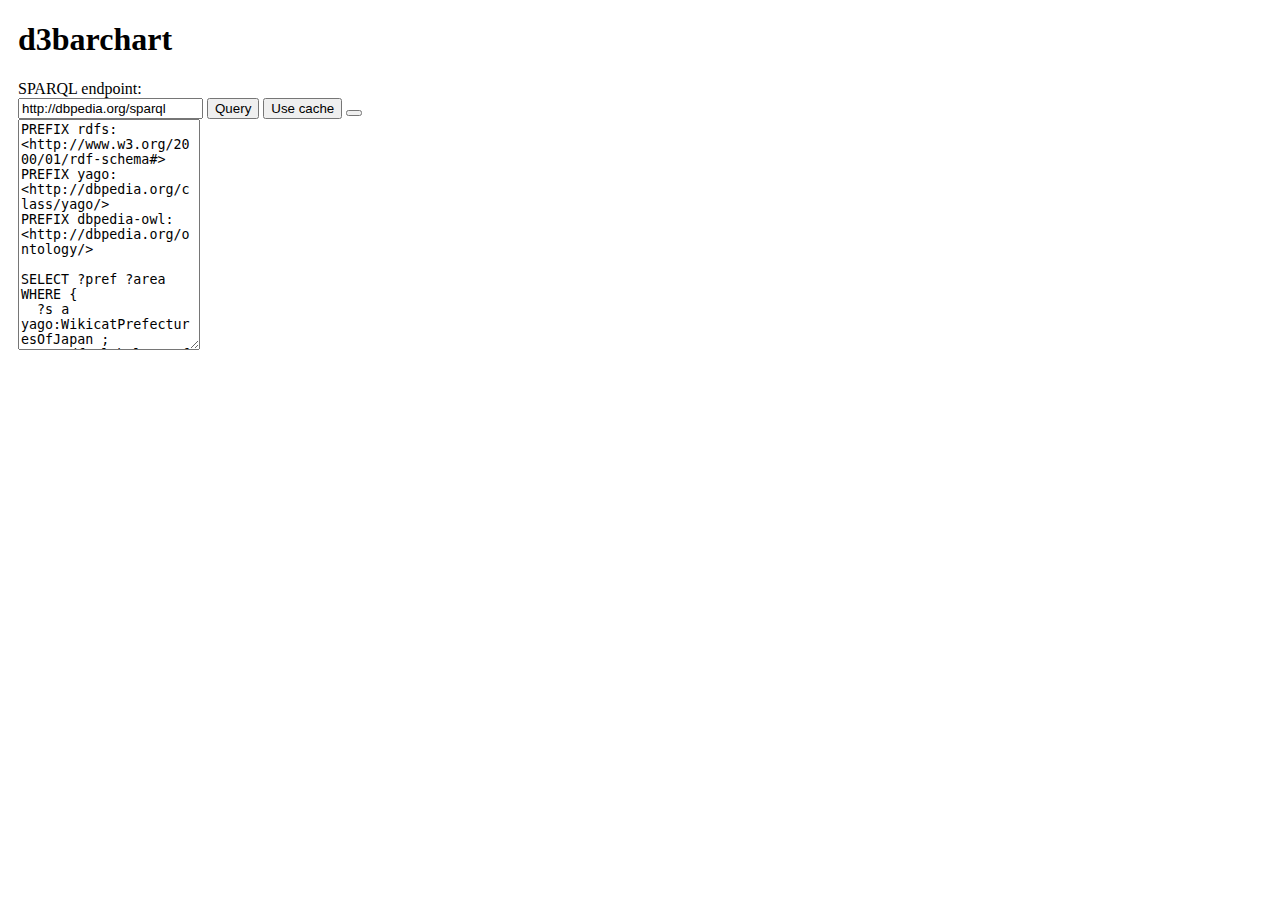
<file: indexD3.html>
<!DOCTYPE html>
<meta charset="utf-8">
<html>
  <head>
    <!--<link rel="stylesheet" type="text/css" href="lib/bootstrap/css/bootstrap.css"/>-->
    <script src="https://d3js.org/d3.v3.min.js"></script>
    <script src="d3sparql.js"></script>
       <script>
    function exec() {
      var endpoint = d3.select("#endpoint").property("value")
      var sparql = d3.select("#sparql").property("value")
      d3sparql.query(endpoint, sparql, render)
    }
    function render(json) {
      var config = {
        "label_x": "Prefecture",
        "label_y": "Area",
        "var_x": "pref",
        "var_y": "area",
        "width":  700,  // canvas width
        "height": 300,  // canvas height
        "margin":  80,  // canvas margin
        "selector": "#result"
      }
      d3sparql.barchart(json, config)
    }

    function exec_offline() {
      d3.json("cache/dbpedia/area-ja.json", render)
    }
    function toggle() {
      d3sparql.toggle()
    }
    </script>
    <style>
    .bar:hover {
      fill: brown;
    }
    </style>
  </head>
  <body>
    <div id="query" style="margin: 10px">
      <h1>d3barchart</h1>
      <form class="form-inline">
        <label>SPARQL endpoint:</label>
        <div class="input-append">
          <input id="endpoint" class="span5" value="http://dbpedia.org/sparql" type="text">
          <button class="btn" type="button" onclick="exec()">Query</button>
          <button class="btn" type="button" onclick="exec_offline()">Use cache</button>
          <button class="btn" type="button" onclick="toggle()"><i id="button" class="icon-chevron-up"></i></button>
        </div>
      </form>
      <textarea id="sparql" class="span9" rows=15>
PREFIX rdfs: <http://www.w3.org/2000/01/rdf-schema#>
PREFIX yago: <http://dbpedia.org/class/yago/>
PREFIX dbpedia-owl: <http://dbpedia.org/ontology/>

SELECT ?pref ?area
WHERE {
  ?s a yago:WikicatPrefecturesOfJapan ;
     rdfs:label ?pref ;
     dbpedia-owl:areaTotal ?area_total .
  FILTER (lang(?pref) = 'en')
  BIND ((?area_total / 1000 / 1000) AS ?area)
}
ORDER BY DESC(?area)
      </textarea>
    </div>
    <div id="result"></div>
  </body>
</html>
</file>
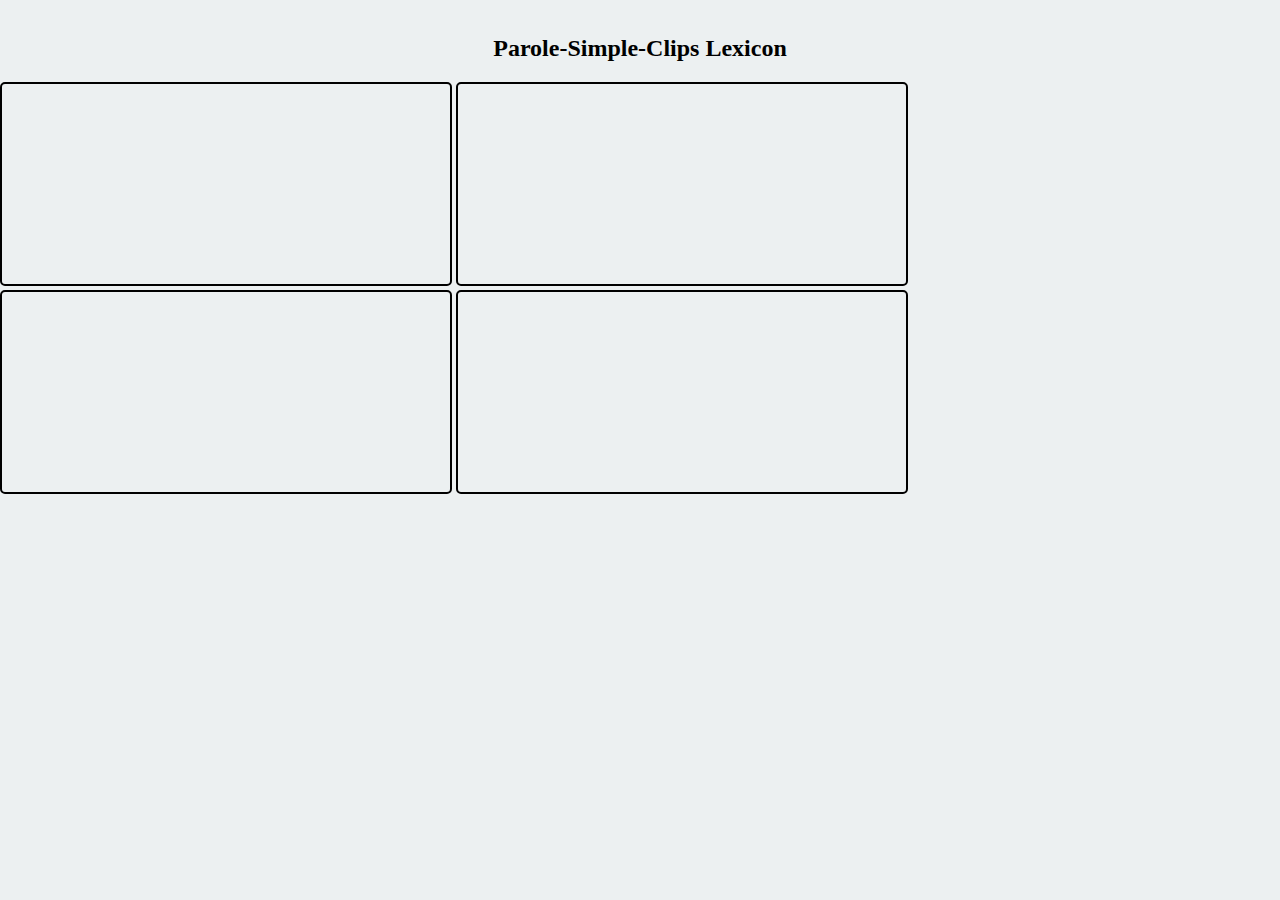
<file: statistics.html>
<!DOCTYPE html>
<html lang="en">
<head>
  <meta charset="utf-8">
  <title>Rabbis' Ontology endpoint</title>
  <link rel="stylesheet" type="text/css" href="yasqe/yasqe.min.css"/>
  <link rel="stylesheet" type="text/css" href="yasr/yasr.min.css"/>
  <link rel="stylesheet" type="text/css" href="css/psc.css">
  <link rel="stylesheet" href="https://cdnjs.cloudflare.com/ajax/libs/font-awesome/4.7.0/css/font-awesome.min.css">
  <script type="text/javascript" src="https://canvasjs.com/assets/script/canvasjs.min.js"></script>
  <script src="js/simpleStatistics.js"></script>
</head>

<body style="background-color:#ECF0F1" onload="chart();">



  <div style="padding-top:15px; padding-bottom:20px">
  <center><h2>Parole-Simple-Clips Lexicon</h2></center>


<div id="chartContainer1" style="width: 35%; height: 200px;display: inline-block;border: 2px solid;
  border-radius: 5px;"></div> 
<div id="chartContainer2" style="width: 35%; height: 200px;display: inline-block;border: 2px solid;
  border-radius: 5px;"></div><br/>
<div id="chartContainer3" style="width: 35%; height: 200px;display: inline-block;border: 2px solid;
  border-radius: 5px;"></div>
<div id="chartContainer4" style="width: 35%; height: 200px;display: inline-block;border: 2px solid;
  border-radius: 5px;"></div>

</body>
</file>
<file: css/psc.css>
.vertical-menu {
    width: 90%;
    /*    height: 350px;*/
    /*overflow-y: auto;*/
}

.vertical-menu a {
    background-color: #FFFFFF; /* Grey background color */
    color: black; /* Black text color */
    display: block; /* Make the links appear below each other */
    padding: 11px; /* Add some padding */
    text-decoration: none; /* Remove underline from links */
}

.vertical-menu .item:hover {
    background-color: #ccc; /* Dark grey background on mouse-over */
}

.vertical-menu .active {
    background-color: #4C759F; /* Add a green color to the "active/current" link */
    color: white;
}

.yasrStyle {
    width: 95%;
    height: 100%;
    margin:0 auto;
}

.queryTable {
    width: 95%;
    margin:0 auto;
}

.leftColumn {
    width:50%;
    vertical-align: top;
/*    text-align: left;
    padding-right:0px;*/
}

.rightColumn {
    width: 50%;
/*    text-align: left; */
}


body {
    margin:0;
    height: 100%;
    background-color: #EDEDED;
}

ul {
    list-style-type: none;
    margin: 0;
    padding: 0;
    overflow: hidden;
    background-color: #333;
    position: fixed;
    top: 0;
    width: 100%;
}

li {
    float: left;
}

li a {
    display: block;
    color: white;
    text-align: center;
    padding: 14px 16px;
    text-decoration: none;
}

li a:hover:not(.active) {
    background-color: #111;
}

.active {
    background-color: #4C759F;
}


/*iframe {
    min-height: 800px;
    max-height: 1000px;
}*/
iframe{
    display:block; 
    margin:0; 
    padding:0; 
    border:0;
}


.sidenav {
  height: 100%;
  width: 200px;
  position: fixed;
  z-index: 1;
  top: 0;
  left: 0;
  background-color: #111;
  overflow-x: hidden;
  padding-top: 20px;
}

.sidenav a {
  padding: 6px 6px 6px 32px;
  text-decoration: none;
  font-size: 25px;
  color: #818181;
  display: block;
}

.sidenav a:hover {
  color: #f1f1f1;
}

.main {
  margin-left: 200px; /* Same as the width of the sidenav */
}

@media screen and (max-height: 450px) {
  .sidenav {padding-top: 15px;}
  .sidenav a {font-size: 18px;}
}

.footer {
  position: fixed;
  left: 0;
  bottom: 0;
  width: 100%;
  background-color: red;
  color: white;
  text-align: center;
}
</file>
<file: yasqe/yasqe.min.css>
.yasqe{position:relative}.yasqe .CodeMirror{font-family:monospace;height:300px;color:#000}.yasqe .CodeMirror-lines{padding:4px 0}.yasqe .CodeMirror pre{padding:0 4px}.yasqe .CodeMirror-gutter-filler,.yasqe .CodeMirror-scrollbar-filler{background-color:#fff}.yasqe .CodeMirror-gutters{border-right:1px solid #ddd;background-color:#f7f7f7;white-space:nowrap}.yasqe .CodeMirror-linenumber{padding:0 3px 0 5px;min-width:20px;text-align:right;color:#999;white-space:nowrap}.yasqe .CodeMirror-guttermarker{color:#000}.yasqe .CodeMirror-guttermarker-subtle{color:#999}.yasqe .CodeMirror-cursor{border-left:1px solid #000;border-right:none;width:0}.yasqe .CodeMirror div.CodeMirror-secondarycursor{border-left:1px solid silver}.yasqe .cm-fat-cursor .CodeMirror-cursor{width:auto;border:0!important;background:#7e7}.yasqe .cm-fat-cursor div.CodeMirror-cursors{z-index:1}.yasqe .cm-animate-fat-cursor{width:auto;border:0;-webkit-animation:a 1.06s steps(1) infinite;animation:a 1.06s steps(1) infinite;background-color:#7e7}@-webkit-keyframes a{50%{background-color:transparent}}@keyframes a{50%{background-color:transparent}}.yasqe .cm-tab{display:inline-block;text-decoration:inherit}.yasqe .CodeMirror-rulers{position:absolute;left:0;right:0;top:-50px;bottom:-20px;overflow:hidden}.yasqe .CodeMirror-ruler{border-left:1px solid #ccc;top:0;bottom:0;position:absolute}.yasqe .cm-s-default .cm-header{color:blue}.yasqe .cm-s-default .cm-quote{color:#090}.yasqe .cm-negative{color:#d44}.yasqe .cm-positive{color:#292}.yasqe .cm-header,.yasqe .cm-strong{font-weight:700}.yasqe .cm-em{font-style:italic}.yasqe .cm-link{text-decoration:underline}.yasqe .cm-strikethrough{text-decoration:line-through}.yasqe .cm-s-default .cm-keyword{color:#708}.yasqe .cm-s-default .cm-atom{color:#219}.yasqe .cm-s-default .cm-number{color:#164}.yasqe .cm-s-default .cm-def{color:#00f}.yasqe .cm-s-default .cm-variable-2{color:#05a}.yasqe .cm-s-default .cm-variable-3{color:#085}.yasqe .cm-s-default .cm-comment{color:#a50}.yasqe .cm-s-default .cm-string{color:#a11}.yasqe .cm-s-default .cm-string-2{color:#f50}.yasqe .cm-s-default .cm-meta,.yasqe .cm-s-default .cm-qualifier{color:#555}.yasqe .cm-s-default .cm-builtin{color:#30a}.yasqe .cm-s-default .cm-bracket{color:#997}.yasqe .cm-s-default .cm-tag{color:#170}.yasqe .cm-s-default .cm-attribute{color:#00c}.yasqe .cm-s-default .cm-hr{color:#999}.yasqe .cm-s-default .cm-link{color:#00c}.yasqe .cm-invalidchar,.yasqe .cm-s-default .cm-error{color:red}.yasqe .CodeMirror-composing{border-bottom:2px solid}.yasqe div.CodeMirror span.CodeMirror-matchingbracket{color:#0f0}.yasqe div.CodeMirror span.CodeMirror-nonmatchingbracket{color:#f22}.yasqe .CodeMirror-matchingtag{background:rgba(255,150,0,.3)}.yasqe .CodeMirror-activeline-background{background:#e8f2ff}.yasqe .CodeMirror{position:relative;overflow:hidden;background:#fff}.yasqe .CodeMirror-scroll{overflow:scroll!important;margin-bottom:-30px;margin-right:-30px;padding-bottom:30px;height:100%;outline:none;position:relative}.yasqe .CodeMirror-sizer{position:relative;border-right:30px solid transparent}.yasqe .CodeMirror-gutter-filler,.yasqe .CodeMirror-hscrollbar,.yasqe .CodeMirror-scrollbar-filler,.yasqe .CodeMirror-vscrollbar{position:absolute;z-index:6;display:none}.yasqe .CodeMirror-vscrollbar{right:0;top:0;overflow-x:hidden;overflow-y:scroll}.yasqe .CodeMirror-hscrollbar{bottom:0;left:0;overflow-y:hidden;overflow-x:scroll}.yasqe .CodeMirror-scrollbar-filler{right:0;bottom:0}.yasqe .CodeMirror-gutter-filler{left:0;bottom:0}.yasqe .CodeMirror-gutters{position:absolute;left:0;top:0;min-height:100%;z-index:3}.yasqe .CodeMirror-gutter{white-space:normal;height:100%;display:inline-block;vertical-align:top;margin-bottom:-30px;*zoom:1;*display:inline}.yasqe .CodeMirror-gutter-wrapper{position:absolute;z-index:4;background:none!important;border:none!important}.yasqe .CodeMirror-gutter-background{position:absolute;top:0;bottom:0;z-index:4}.yasqe .CodeMirror-gutter-elt{position:absolute;cursor:default;z-index:4}.yasqe .CodeMirror-gutter-wrapper{-webkit-user-select:none;user-select:none}.yasqe .CodeMirror-lines{cursor:text;min-height:1px}.yasqe .CodeMirror pre{border-radius:0;border-width:0;background:transparent;font-family:inherit;font-size:inherit;margin:0;white-space:pre;word-wrap:normal;line-height:inherit;color:inherit;z-index:2;position:relative;overflow:visible;-webkit-tap-highlight-color:transparent;-webkit-font-variant-ligatures:none;font-variant-ligatures:none}.yasqe .CodeMirror-wrap pre{word-wrap:break-word;white-space:pre-wrap;word-break:normal}.yasqe .CodeMirror-linebackground{position:absolute;left:0;right:0;top:0;bottom:0;z-index:0}.yasqe .CodeMirror-linewidget{position:relative;z-index:2;overflow:auto}.yasqe .CodeMirror-code{outline:none}.yasqe .CodeMirror-gutter,.yasqe .CodeMirror-gutters,.yasqe .CodeMirror-linenumber,.yasqe .CodeMirror-scroll,.yasqe .CodeMirror-sizer{box-sizing:content-box}.yasqe .CodeMirror-measure{position:absolute;width:100%;height:0;overflow:hidden;visibility:hidden}.yasqe .CodeMirror-cursor{position:absolute;pointer-events:none}.yasqe .CodeMirror-measure pre{position:static}.yasqe div.CodeMirror-cursors{visibility:hidden;position:relative;z-index:3}.yasqe .CodeMirror-focused div.CodeMirror-cursors,.yasqe div.CodeMirror-dragcursors{visibility:visible}.yasqe .CodeMirror-selected{background:#d9d9d9}.yasqe .CodeMirror-focused .CodeMirror-selected{background:#d7d4f0}.yasqe .CodeMirror-crosshair{cursor:crosshair}.yasqe .CodeMirror-line::selection,.yasqe .CodeMirror-line>span::selection,.yasqe .CodeMirror-line>span>span::selection{background:#d7d4f0}.yasqe .CodeMirror-line::-moz-selection,.yasqe .CodeMirror-line>span::-moz-selection,.yasqe .CodeMirror-line>span>span::-moz-selection{background:#d7d4f0}.yasqe .cm-searching{background:#ffa;background:rgba(255,255,0,.4)}.yasqe .CodeMirror span{*vertical-align:text-bottom}.yasqe .cm-force-border{padding-right:.1px}@media print{.yasqe .CodeMirror div.CodeMirror-cursors{visibility:hidden}}.yasqe .cm-tab-wrap-hack:after{content:""}.yasqe span.CodeMirror-selectedtext{background:none}.yasqe .CodeMirror-fullscreen{position:fixed;top:0;left:0;right:0;bottom:0;height:auto;z-index:7}.yasqe .CodeMirror-foldmarker{color:blue;text-shadow:#b9f 1px 1px 2px,#b9f -1px -1px 2px,#b9f 1px -1px 2px,#b9f -1px 1px 2px;font-family:arial;line-height:.3;cursor:pointer}.yasqe .CodeMirror-foldgutter{width:.7em}.yasqe .CodeMirror-foldgutter-folded,.yasqe .CodeMirror-foldgutter-open{cursor:pointer}.yasqe .CodeMirror-foldgutter-open:after{content:"\25BE"}.yasqe .CodeMirror-foldgutter-folded:after{content:"\25B8"}@-webkit-keyframes b{to{-webkit-transform:rotate(1turn)}}.yasqe .yasqe_btn{color:#333;border:1px solid transparent;background-color:#fff;border-color:#ccc;border-width:1px;display:inline-block;text-align:center;vertical-align:middle;cursor:pointer;white-space:nowrap;padding:6px 12px;border-radius:4px;-webkit-user-select:none;user-select:none;-webkit-appearance:button;overflow:visible;box-sizing:border-box}.yasqe .yasqe_btn.btn_icon{padding:4px 8px}.yasqe .yasqe_btn.disabled,.yasqe .yasqe_btn[disabled]{cursor:default;opacity:.5;filter:alpha(opacity=50);box-shadow:none}.yasqe .yasqe_btn:hover{outline:0;background-color:#ebebeb;border-color:#adadad}.yasqe .yasqe_btn.selected,.yasqe .yasqe_btn:focus{color:#fff;outline:0;background-color:#337ab7;border-color:#337ab7}.yasqe .yasqe_btn.btn_icon:focus{color:#333;border:1px solid transparent;background-color:#fff;border-color:#ccc}.yasqe .yasqe_btn.yasqe_btn-sm{padding:1px 5px;font-size:12px;line-height:1.5;border-radius:3px}.yasqe .yasqe_buttons{position:absolute;top:5px;right:5px;z-index:5}.yasqe .yasqe_buttons .yasqe_share{cursor:pointer;height:20px;width:20px;margin-top:3px}.yasqe .yasqe_buttons div{vertical-align:top;margin-left:5px}.yasqe .yasqe_buttons div.yasqe_sharePopup{position:absolute;padding:4px;margin-left:0;background-color:#fff;border:1px solid #e3e3e3;border-radius:4px;box-shadow:inset 0 1px 1px rgba(0,0,0,.05);width:600px;height:auto;display:-webkit-box;display:flex}.yasqe .yasqe_buttons div.yasqe_sharePopup .inputWrapper{-webkit-box-flex:100;flex-grow:100}.yasqe .yasqe_buttons div.yasqe_sharePopup input{float:left;width:100%;border:0;-ms-box-sizing:border-box;-khtml-box-sizing:border-box;box-sizing:border-box}.yasqe .yasqe_buttons div.yasqe_sharePopup button{float:right;margin-left:5px}.yasqe .yasqe_buttons div.yasqe_sharePopup textarea{width:100%}.yasqe .yasqe_buttons .yasqe_queryButton{display:inline-block;cursor:pointer;width:40px;height:40px;margin-left:10px}.yasqe .yasqe_buttons .yasqe_queryButton div{margin-left:0}.yasqe .yasqe_buttons .yasqe_queryButton .svgImg{display:block;height:inherit}.yasqe .yasqe_buttons .yasqe_queryButton .loader{width:36px;height:36px;border-radius:50%;box-sizing:border-box;border:4px solid rgba(0,0,0,.2);border-top-color:#000;-webkit-animation:b 1s infinite linear;animation:b 1s infinite linear}.yasqe .fullscreenToggleBtns{display:inline-block;margin-top:3px}.yasqe .fullscreenToggleBtns div{cursor:pointer;width:20px;height:20px}.yasqe .fullscreenToggleBtns .yasqe_smallscreenBtn{display:none}.yasqe .CodeMirror{line-height:1.5em;border:1px solid #d1d1d1}.yasqe pre{font-size:13px}.yasqe span.cm-error{border-bottom:2px dotted red}.yasqe .gutterErrorBar{width:4px}.yasqe .CodeMirror-fullscreen .fullscreenToggleBtns .yasqe_smallscreenBtn{display:inline-block}.yasqe .CodeMirror-fullscreen .fullscreenToggleBtns .yasqe_fullscreenBtn{display:none}.yasqe .CodeMirror-foldmarker{color:#6e2500;text-shadow:#ff935e 1px 1px 2px,#ff935e -1px -1px 2px,#ff935e 1px -1px 2px,#ff935e -1px 1px 2px;font-size:19px}.yasqe .matchingVar{background-color:#dbdeed;border-radius:6px;transition:background .5s linear}.yasqe .backdrop{background-color:#000;opacity:.5;position:absolute;top:0;left:0;right:0;bottom:0;z-index:5;display:none}.yasqe .svgImg{display:inline-block}.yasqe .CodeMirror-fullscreen{z-index:9}.yasqe span.shortlinkErr{font-size:small;color:red;font-weight:700;float:left}.yasqe .completionNotification{color:#999;background-color:#f7f7f7;position:absolute;padding:0 5px;right:0;bottom:0;font-size:90%}.yasqe .parseErrorIcon{width:15px;height:15px}.yasqe .yasqe_tooltip{display:inline;background:#333;background:rgba(0,0,0,.8);border-radius:5px;bottom:26px;color:#fff;left:20%;padding:5px 15px;position:absolute;width:220px;white-space:-moz-pre-wrap!important;white-space:-pre-wrap;white-space:-o-pre-wrap;white-space:pre-wrap;white-space:normal}.yasqe .notificationLoader{width:18px;height:18px;vertical-align:middle}.CodeMirror-hints{position:absolute;z-index:8;overflow:hidden;list-style:none;margin:0;padding:2px;box-shadow:2px 3px 5px rgba(0,0,0,.2);border-radius:3px;border:1px solid silver;background:#fff;font-size:90%;font-family:monospace;max-height:20em;overflow-y:auto}.CodeMirror-hint{margin:0;padding:0 4px;border-radius:2px;white-space:pre;color:#000;cursor:pointer}li.CodeMirror-hint-active{background:#08f;color:#fff}.CodeMirror-hint{max-width:30em}
</file>
<file: yasr/yasr.min.css>
.yasr .CodeMirror-gutter,.yasr .CodeMirror-gutters,.yasr .CodeMirror-linenumber,.yasr .CodeMirror-scroll,.yasr .CodeMirror-sizer,.yasr table.dataTable,.yasr table.dataTable td,.yasr table.dataTable th{box-sizing:content-box}.yasr .pvtGrandTotal,.yasr .pvtTotal,.yasr table.dataTable tfoot th,.yasr table.dataTable thead th{font-weight:700}.yasr .CodeMirror-gutters,.yasr .CodeMirror-linenumber,.yasr table.dataTable tbody td.dt-body-nowrap,.yasr table.dataTable tbody th.dt-body-nowrap,.yasr table.dataTable td.dt-nowrap,.yasr table.dataTable tfoot td.dt-head-nowrap,.yasr table.dataTable tfoot th.dt-head-nowrap,.yasr table.dataTable th.dt-nowrap,.yasr table.dataTable thead td.dt-head-nowrap,.yasr table.dataTable thead th.dt-head-nowrap,.yasr table.dataTable.nowrap td,.yasr table.dataTable.nowrap th{white-space:nowrap}.yasr .cm-em,.yasr .pvtFilteredAttribute{font-style:italic}.yasr table.dataTable{width:100%;margin:0 auto;clear:both;border-collapse:separate;border-spacing:0}.yasr table.dataTable thead td,.yasr table.dataTable thead th{padding:10px 18px;border-bottom:1px solid #111}.yasr table.dataTable thead td:active,.yasr table.dataTable thead th:active{outline:0}.yasr table.dataTable tfoot td,.yasr table.dataTable tfoot th{padding:10px 18px 6px;border-top:1px solid #111}.yasr table.dataTable thead .sorting,.yasr table.dataTable thead .sorting_asc,.yasr table.dataTable thead .sorting_asc_disabled,.yasr table.dataTable thead .sorting_desc,.yasr table.dataTable thead .sorting_desc_disabled{cursor:pointer;background-repeat:no-repeat;background-position:center right}.yasr table.dataTable tbody tr{background-color:#fff}.yasr table.dataTable tbody tr.selected{background-color:#b0bed9}.yasr table.dataTable tbody td,.yasr table.dataTable tbody th{padding:8px 10px}.yasr table.dataTable.display tbody td,.yasr table.dataTable.display tbody th,.yasr table.dataTable.row-border tbody td,.yasr table.dataTable.row-border tbody th{border-top:1px solid #ddd}.yasr table.dataTable.display tbody tr:first-child td,.yasr table.dataTable.display tbody tr:first-child th,.yasr table.dataTable.row-border tbody tr:first-child td,.yasr table.dataTable.row-border tbody tr:first-child th{border-top:none}.yasr table.dataTable.cell-border tbody td,.yasr table.dataTable.cell-border tbody th{border-top:1px solid #ddd;border-right:1px solid #ddd}.yasr table.dataTable.cell-border tbody tr td:first-child,.yasr table.dataTable.cell-border tbody tr th:first-child{border-left:1px solid #ddd}.yasr table.dataTable.cell-border tbody tr:first-child td,.yasr table.dataTable.cell-border tbody tr:first-child th{border-top:none}.yasr table.dataTable.display tbody tr.odd,.yasr table.dataTable.stripe tbody tr.odd{background-color:#f9f9f9}.yasr table.dataTable.display tbody tr.odd.selected,.yasr table.dataTable.stripe tbody tr.odd.selected{background-color:#abb9d3}.yasr table.dataTable.display tbody tr:hover,.yasr table.dataTable.hover tbody tr:hover{background-color:#f5f5f5}.yasr table.dataTable.display tbody tr:hover.selected,.yasr table.dataTable.hover tbody tr:hover.selected{background-color:#a9b7d1}.yasr table.dataTable.display tbody tr>.sorting_1,.yasr table.dataTable.display tbody tr>.sorting_2,.yasr table.dataTable.display tbody tr>.sorting_3,.yasr table.dataTable.order-column tbody tr>.sorting_1,.yasr table.dataTable.order-column tbody tr>.sorting_2,.yasr table.dataTable.order-column tbody tr>.sorting_3{background-color:#f9f9f9}.yasr table.dataTable.display tbody tr.selected>.sorting_1,.yasr table.dataTable.display tbody tr.selected>.sorting_2,.yasr table.dataTable.display tbody tr.selected>.sorting_3,.yasr table.dataTable.order-column tbody tr.selected>.sorting_1,.yasr table.dataTable.order-column tbody tr.selected>.sorting_2,.yasr table.dataTable.order-column tbody tr.selected>.sorting_3{background-color:#acbad4}.yasr table.dataTable.display tbody tr.odd>.sorting_1,.yasr table.dataTable.order-column.stripe tbody tr.odd>.sorting_1{background-color:#f1f1f1}.yasr table.dataTable.display tbody tr.odd>.sorting_2,.yasr table.dataTable.order-column.stripe tbody tr.odd>.sorting_2{background-color:#f3f3f3}.yasr table.dataTable.display tbody tr.odd>.sorting_3,.yasr table.dataTable.order-column.stripe tbody tr.odd>.sorting_3{background-color:#f5f5f5}.yasr table.dataTable.display tbody tr.odd.selected>.sorting_1,.yasr table.dataTable.order-column.stripe tbody tr.odd.selected>.sorting_1{background-color:#a6b3cd}.yasr table.dataTable.display tbody tr.odd.selected>.sorting_2,.yasr table.dataTable.order-column.stripe tbody tr.odd.selected>.sorting_2{background-color:#a7b5ce}.yasr table.dataTable.display tbody tr.odd.selected>.sorting_3,.yasr table.dataTable.order-column.stripe tbody tr.odd.selected>.sorting_3{background-color:#a9b6d0}.yasr table.dataTable.display tbody tr.even>.sorting_1,.yasr table.dataTable.order-column.stripe tbody tr.even>.sorting_1{background-color:#f9f9f9}.yasr table.dataTable.display tbody tr.even>.sorting_2,.yasr table.dataTable.order-column.stripe tbody tr.even>.sorting_2{background-color:#fbfbfb}.yasr table.dataTable.display tbody tr.even>.sorting_3,.yasr table.dataTable.order-column.stripe tbody tr.even>.sorting_3{background-color:#fdfdfd}.yasr table.dataTable.display tbody tr.even.selected>.sorting_1,.yasr table.dataTable.order-column.stripe tbody tr.even.selected>.sorting_1{background-color:#acbad4}.yasr table.dataTable.display tbody tr.even.selected>.sorting_2,.yasr table.dataTable.order-column.stripe tbody tr.even.selected>.sorting_2{background-color:#adbbd6}.yasr table.dataTable.display tbody tr.even.selected>.sorting_3,.yasr table.dataTable.order-column.stripe tbody tr.even.selected>.sorting_3{background-color:#afbdd8}.yasr table.dataTable.display tbody tr:hover>.sorting_1,.yasr table.dataTable.order-column.hover tbody tr:hover>.sorting_1{background-color:#eaeaea}.yasr table.dataTable.display tbody tr:hover>.sorting_2,.yasr table.dataTable.order-column.hover tbody tr:hover>.sorting_2{background-color:#ebebeb}.yasr table.dataTable.display tbody tr:hover>.sorting_3,.yasr table.dataTable.order-column.hover tbody tr:hover>.sorting_3{background-color:#eee}.yasr table.dataTable.display tbody tr:hover.selected>.sorting_1,.yasr table.dataTable.order-column.hover tbody tr:hover.selected>.sorting_1{background-color:#a1aec7}.yasr table.dataTable.display tbody tr:hover.selected>.sorting_2,.yasr table.dataTable.order-column.hover tbody tr:hover.selected>.sorting_2{background-color:#a2afc8}.yasr table.dataTable.display tbody tr:hover.selected>.sorting_3,.yasr table.dataTable.order-column.hover tbody tr:hover.selected>.sorting_3{background-color:#a4b2cb}.yasr table.dataTable.no-footer{border-bottom:1px solid #111}.yasr table.dataTable.compact thead td,.yasr table.dataTable.compact thead th{padding:4px 17px 4px 4px}.yasr table.dataTable.compact tbody td,.yasr table.dataTable.compact tbody th,.yasr table.dataTable.compact tfoot td,.yasr table.dataTable.compact tfoot th{padding:4px}.yasr table.dataTable td.dt-left,.yasr table.dataTable th.dt-left{text-align:left}.yasr table.dataTable td.dataTables_empty,.yasr table.dataTable td.dt-center,.yasr table.dataTable th.dt-center{text-align:center}.yasr table.dataTable td.dt-right,.yasr table.dataTable th.dt-right{text-align:right}.yasr table.dataTable td.dt-justify,.yasr table.dataTable th.dt-justify{text-align:justify}.yasr table.dataTable tfoot td.dt-head-left,.yasr table.dataTable tfoot th.dt-head-left,.yasr table.dataTable thead td.dt-head-left,.yasr table.dataTable thead th.dt-head-left{text-align:left}.yasr table.dataTable tfoot td.dt-head-center,.yasr table.dataTable tfoot th.dt-head-center,.yasr table.dataTable thead td.dt-head-center,.yasr table.dataTable thead th.dt-head-center{text-align:center}.yasr table.dataTable tfoot td.dt-head-right,.yasr table.dataTable tfoot th.dt-head-right,.yasr table.dataTable thead td.dt-head-right,.yasr table.dataTable thead th.dt-head-right{text-align:right}.yasr table.dataTable tfoot td.dt-head-justify,.yasr table.dataTable tfoot th.dt-head-justify,.yasr table.dataTable thead td.dt-head-justify,.yasr table.dataTable thead th.dt-head-justify{text-align:justify}.yasr table.dataTable tbody td.dt-body-left,.yasr table.dataTable tbody th.dt-body-left{text-align:left}.yasr table.dataTable tbody td.dt-body-center,.yasr table.dataTable tbody th.dt-body-center{text-align:center}.yasr table.dataTable tbody td.dt-body-right,.yasr table.dataTable tbody th.dt-body-right{text-align:right}.yasr table.dataTable tbody td.dt-body-justify,.yasr table.dataTable tbody th.dt-body-justify{text-align:justify}.yasr .dataTables_wrapper{position:relative;clear:both;zoom:1}.yasr .dataTables_wrapper .dataTables_filter{float:right;text-align:right}.yasr .dataTables_wrapper .dataTables_filter input{margin-left:.5em}.yasr .dataTables_wrapper .dataTables_info{clear:both;float:left;padding-top:.755em}.yasr .dataTables_wrapper .dataTables_paginate{float:right;text-align:right;padding-top:.25em}.yasr .dataTables_wrapper .dataTables_paginate .paginate_button{box-sizing:border-box;display:inline-block;min-width:1.5em;padding:.5em 1em;margin-left:2px;text-align:center;text-decoration:none!important;cursor:pointer;color:#333!important;border:1px solid transparent;border-radius:2px}.yasr .dataTables_wrapper .dataTables_paginate .paginate_button.current,.yasr .dataTables_wrapper .dataTables_paginate .paginate_button.current:hover{color:#333!important;border:1px solid #979797;background-color:#fff;background:-webkit-gradient(linear,left top,left bottom,color-stop(0,#fff),color-stop(100%,#dcdcdc));background:-webkit-linear-gradient(top,#fff 0,#dcdcdc 100%);background:linear-gradient(to bottom,#fff 0,#dcdcdc 100%)}.yasr .dataTables_wrapper .dataTables_paginate .paginate_button.disabled,.yasr .dataTables_wrapper .dataTables_paginate .paginate_button.disabled:active,.yasr .dataTables_wrapper .dataTables_paginate .paginate_button.disabled:hover{cursor:default;color:#666!important;border:1px solid transparent;background:0 0;box-shadow:none}.yasr .dataTables_wrapper .dataTables_paginate .paginate_button:hover{color:#fff!important;border:1px solid #111;background-color:#585858;background:-webkit-gradient(linear,left top,left bottom,color-stop(0,#585858),color-stop(100%,#111));background:-webkit-linear-gradient(top,#585858 0,#111 100%);background:linear-gradient(to bottom,#585858 0,#111 100%)}.yasr .dataTables_wrapper .dataTables_filter,.yasr .dataTables_wrapper .dataTables_info,.yasr .dataTables_wrapper .dataTables_length,.yasr .dataTables_wrapper .dataTables_paginate,.yasr .dataTables_wrapper .dataTables_processing,.yasr .pvtUi{color:#333}.yasr .dataTables_wrapper .dataTables_paginate .paginate_button:active{outline:0;background-color:#2b2b2b;background:-webkit-gradient(linear,left top,left bottom,color-stop(0,#2b2b2b),color-stop(100%,#0c0c0c));background:-webkit-linear-gradient(top,#2b2b2b 0,#0c0c0c 100%);background:linear-gradient(to bottom,#2b2b2b 0,#0c0c0c 100%);box-shadow:inset 0 0 3px #111}.yasr .dataTables_wrapper .dataTables_paginate .ellipsis{padding:0 1em}.yasr .dataTables_wrapper .dataTables_processing{position:absolute;top:50%;left:50%;width:100%;height:40px;margin-left:-50%;margin-top:-25px;padding-top:20px;text-align:center;font-size:1.2em;background-color:#fff;background:-webkit-gradient(linear,left top,right top,color-stop(0,rgba(255,255,255,0)),color-stop(25%,rgba(255,255,255,.9)),color-stop(75%,rgba(255,255,255,.9)),color-stop(100%,rgba(255,255,255,0)));background:-webkit-linear-gradient(left,rgba(255,255,255,0) 0,rgba(255,255,255,.9) 25%,rgba(255,255,255,.9) 75%,rgba(255,255,255,0) 100%);background:linear-gradient(to right,rgba(255,255,255,0) 0,rgba(255,255,255,.9) 25%,rgba(255,255,255,.9) 75%,rgba(255,255,255,0) 100%)}.yasr .dataTables_wrapper .dataTables_scroll{clear:both}.yasr .dataTables_wrapper .dataTables_scroll div.dataTables_scrollBody{-webkit-overflow-scrolling:touch}.yasr .dataTables_wrapper .dataTables_scroll div.dataTables_scrollBody>table>tbody>tr>td,.yasr .dataTables_wrapper .dataTables_scroll div.dataTables_scrollBody>table>tbody>tr>th,.yasr .dataTables_wrapper .dataTables_scroll div.dataTables_scrollBody>table>thead>tr>td,.yasr .dataTables_wrapper .dataTables_scroll div.dataTables_scrollBody>table>thead>tr>th{vertical-align:middle}.yasr .dataTables_wrapper .dataTables_scroll div.dataTables_scrollBody>table>tbody>tr>td>div.dataTables_sizing,.yasr .dataTables_wrapper .dataTables_scroll div.dataTables_scrollBody>table>tbody>tr>th>div.dataTables_sizing,.yasr .dataTables_wrapper .dataTables_scroll div.dataTables_scrollBody>table>thead>tr>td>div.dataTables_sizing,.yasr .dataTables_wrapper .dataTables_scroll div.dataTables_scrollBody>table>thead>tr>th>div.dataTables_sizing{height:0;overflow:hidden;margin:0!important;padding:0!important}.yasr .dataTables_wrapper.no-footer .dataTables_scrollBody{border-bottom:1px solid #111}.yasr .dataTables_wrapper.no-footer div.dataTables_scrollBody>table,.yasr .dataTables_wrapper.no-footer div.dataTables_scrollHead>table{border-bottom:none}.yasr .dataTables_wrapper:after{visibility:hidden;display:block;content:"";clear:both;height:0}@media screen and (max-width:767px){.yasr .dataTables_wrapper .dataTables_info,.yasr .dataTables_wrapper .dataTables_paginate{float:none;text-align:center}.yasr .dataTables_wrapper .dataTables_paginate{margin-top:.5em}}@media screen and (max-width:640px){.yasr .dataTables_wrapper .dataTables_filter,.yasr .dataTables_wrapper .dataTables_length{float:none;text-align:center}.yasr .dataTables_wrapper .dataTables_filter{margin-top:.5em}}.yasr table.pvtTable{font-size:8pt;text-align:left;border-collapse:collapse}.yasr table.pvtTable tbody tr th,.yasr table.pvtTable thead tr th{background-color:#e6EEEE;border:1px solid #CDCDCD;font-size:8pt;padding:5px}.yasr table.pvtTable .pvtColLabel{text-align:center}.yasr table.pvtTable .pvtTotalLabel{text-align:right}.yasr table.pvtTable tbody tr td{color:#3D3D3D;padding:5px;background-color:#FFF;border:1px solid #CDCDCD;vertical-align:top;text-align:right}.yasr .pvtVals{text-align:center}.yasr .pvtAggregator{margin-bottom:5px}.yasr .pvtAxisContainer,.yasr .pvtVals{border:1px solid gray;background:#EEE;padding:5px;min-width:20px;min-height:20px}.yasr .pvtAxisContainer li{padding:8px 6px;list-style-type:none;cursor:move}.yasr .pvtAxisContainer li.pvtPlaceholder{-webkit-border-radius:5px;padding:3px 15px;border-radius:5px;border:1px dashed #aaa}.yasr .pvtAxisContainer li span.pvtAttr{-webkit-text-size-adjust:100%;background:#F3F3F3;border:1px solid #DEDEDE;padding:2px 5px;white-space:nowrap;border-radius:5px}.yasr .CodeMirror-gutter-filler,.yasr .CodeMirror-scrollbar-filler,.yasr .pvtFilterBox{background-color:#fff}.yasr .pvtTriangle{cursor:pointer;color:grey}.yasr .pvtHorizList li{display:inline}.yasr .pvtVertList{vertical-align:top}.yasr .pvtFilterBox{z-index:100;width:280px;border:1px solid gray;position:absolute;padding:20px;text-align:center}.yasr .pvtFilterBox h4{margin:0}.yasr .pvtFilterBox p{margin:1em auto}.yasr .pvtFilterBox label{font-weight:400}.yasr .pvtFilterBox input[type=checkbox]{margin-right:5px}.yasr .pvtCheckContainer{text-align:left;overflow:scroll;width:100%;max-height:200px}.yasr .pvtCheckContainer p{margin:5px}.yasr .pvtRendererArea{padding:5px}.yasr .CodeMirror{font-family:monospace;height:300px;color:#000}.yasr .CodeMirror-lines{padding:4px 0}.yasr .CodeMirror pre{padding:0 4px}.yasr .CodeMirror-gutters{border-right:1px solid #ddd;background-color:#f7f7f7}.yasr .CodeMirror-linenumber{padding:0 3px 0 5px;min-width:20px;text-align:right;color:#999}.yasr .CodeMirror-guttermarker{color:#000}.yasr .CodeMirror-guttermarker-subtle{color:#999}.yasr .CodeMirror-cursor{border-left:1px solid #000;border-right:none;width:0}.yasr .CodeMirror div.CodeMirror-secondarycursor{border-left:1px solid silver}.yasr .cm-fat-cursor .CodeMirror-cursor{width:auto;border:0!important;background:#7e7}.yasr .cm-fat-cursor div.CodeMirror-cursors{z-index:1}.yasr .cm-animate-fat-cursor{width:auto;border:0;-webkit-animation:blink 1.06s steps(1) infinite;animation:blink 1.06s steps(1) infinite;background-color:#7e7}@-webkit-keyframes blink{50%{background-color:transparent}}@keyframes blink{50%{background-color:transparent}}.yasr .cm-tab{display:inline-block;text-decoration:inherit}.yasr .CodeMirror-rulers{position:absolute;left:0;right:0;top:-50px;bottom:-20px;overflow:hidden}.yasr .CodeMirror-ruler{border-left:1px solid #ccc;top:0;bottom:0;position:absolute}.yasr .cm-s-default .cm-header{color:#00f}.yasr .cm-s-default .cm-quote{color:#090}.yasr .cm-negative{color:#d44}.yasr .cm-positive{color:#292}.yasr .cm-header,.yasr .cm-strong{font-weight:700}.yasr .cm-link{text-decoration:underline}.yasr .cm-strikethrough{text-decoration:line-through}.yasr .cm-s-default .cm-keyword{color:#708}.yasr .cm-s-default .cm-atom{color:#219}.yasr .cm-s-default .cm-number{color:#164}.yasr .cm-s-default .cm-def{color:#00f}.yasr .cm-s-default .cm-variable-2{color:#05a}.yasr .cm-s-default .cm-variable-3{color:#085}.yasr .cm-s-default .cm-comment{color:#a50}.yasr .cm-s-default .cm-string{color:#a11}.yasr .cm-s-default .cm-string-2{color:#f50}.yasr .cm-s-default .cm-meta,.yasr .cm-s-default .cm-qualifier{color:#555}.yasr .cm-s-default .cm-builtin{color:#30a}.yasr .cm-s-default .cm-bracket{color:#997}.yasr .cm-s-default .cm-tag{color:#170}.yasr .cm-s-default .cm-attribute{color:#00c}.yasr .cm-s-default .cm-hr{color:#999}.yasr .cm-s-default .cm-link{color:#00c}.yasr .cm-invalidchar,.yasr .cm-s-default .cm-error{color:red}.yasr .CodeMirror-composing{border-bottom:2px solid}.yasr div.CodeMirror span.CodeMirror-matchingbracket{color:#0f0}.yasr div.CodeMirror span.CodeMirror-nonmatchingbracket{color:#f22}.yasr .CodeMirror-matchingtag{background:rgba(255,150,0,.3)}.yasr .CodeMirror-activeline-background{background:#e8f2ff}.yasr .CodeMirror{position:relative;overflow:hidden;background:#fff}.yasr .CodeMirror-scroll{overflow:scroll!important;margin-bottom:-30px;margin-right:-30px;padding-bottom:30px;height:100%;outline:0;position:relative}.yasr .CodeMirror-sizer{position:relative;border-right:30px solid transparent}.yasr .CodeMirror-gutter-filler,.yasr .CodeMirror-hscrollbar,.yasr .CodeMirror-scrollbar-filler,.yasr .CodeMirror-vscrollbar{position:absolute;z-index:6;display:none}.yasr .CodeMirror-vscrollbar{right:0;top:0;overflow-x:hidden;overflow-y:scroll}.yasr .CodeMirror-hscrollbar{bottom:0;left:0;overflow-y:hidden;overflow-x:scroll}.yasr .CodeMirror-scrollbar-filler{right:0;bottom:0}.yasr .CodeMirror-gutter-filler{left:0;bottom:0}.yasr .CodeMirror-gutters{position:absolute;left:0;top:0;min-height:100%;z-index:3}.yasr .CodeMirror-gutter{white-space:normal;height:100%;display:inline-block;vertical-align:top;margin-bottom:-30px}.yasr .CodeMirror-gutter-wrapper{position:absolute;z-index:4;background:0 0!important;border:none!important;-webkit-user-select:none;user-select:none}.yasr .CodeMirror-gutter-background{position:absolute;top:0;bottom:0;z-index:4}.yasr .CodeMirror-gutter-elt{position:absolute;cursor:default;z-index:4}.yasr .CodeMirror-lines{cursor:text;min-height:1px}.yasr .CodeMirror pre{border-radius:0;border-width:0;background:0 0;font-family:inherit;font-size:inherit;margin:0;white-space:pre;word-wrap:normal;line-height:inherit;color:inherit;z-index:2;position:relative;overflow:visible;-webkit-tap-highlight-color:transparent;-webkit-font-variant-ligatures:none;font-variant-ligatures:none}.yasr .CodeMirror-wrap pre{word-wrap:break-word;white-space:pre-wrap;word-break:normal}.yasr .CodeMirror-linebackground{position:absolute;left:0;right:0;top:0;bottom:0;z-index:0}.yasr .CodeMirror-linewidget{position:relative;z-index:2;overflow:auto}.yasr .CodeMirror-code{outline:0}.yasr .CodeMirror-measure{position:absolute;width:100%;height:0;overflow:hidden;visibility:hidden}.yasr .CodeMirror-cursor{position:absolute;pointer-events:none}.yasr .CodeMirror-measure pre{position:static}.yasr div.CodeMirror-cursors{visibility:hidden;position:relative;z-index:3}.yasr .CodeMirror-focused div.CodeMirror-cursors,.yasr div.CodeMirror-dragcursors{visibility:visible}.yasr .CodeMirror-selected{background:#d9d9d9}.yasr .CodeMirror-focused .CodeMirror-selected,.yasr .CodeMirror-line::selection,.yasr .CodeMirror-line>span::selection,.yasr .CodeMirror-line>span>span::selection{background:#d7d4f0}.yasr .CodeMirror-crosshair{cursor:crosshair}.yasr .CodeMirror-foldgutter-folded,.yasr .CodeMirror-foldgutter-open,.yasr .leaflet-interactive{cursor:pointer}.yasr .CodeMirror-line::-moz-selection,.yasr .CodeMirror-line>span::-moz-selection,.yasr .CodeMirror-line>span>span::-moz-selection{background:#d7d4f0}.yasr .cm-searching{background:#ffa;background:rgba(255,255,0,.4)}.yasr .cm-force-border{padding-right:.1px}@media print{.yasr .CodeMirror div.CodeMirror-cursors{visibility:hidden}}.yasr .cm-tab-wrap-hack:after{content:''}.yasr span.CodeMirror-selectedtext{background:0 0}.yasr .CodeMirror-foldmarker{color:#00f;text-shadow:#b9f 1px 1px 2px,#b9f -1px -1px 2px,#b9f 1px -1px 2px,#b9f -1px 1px 2px;font-family:arial;line-height:.3;cursor:pointer}.yasr .CodeMirror-foldgutter{width:.7em}.yasr .CodeMirror-foldgutter-open:after{content:"\25BE"}.yasr .CodeMirror-foldgutter-folded:after{content:"\25B8"}.yasr .leaflet-image-layer,.yasr .leaflet-layer,.yasr .leaflet-marker-icon,.yasr .leaflet-marker-shadow,.yasr .leaflet-pane,.yasr .leaflet-pane>canvas,.yasr .leaflet-pane>svg,.yasr .leaflet-tile,.yasr .leaflet-tile-container,.yasr .leaflet-zoom-box{position:absolute;left:0;top:0}.yasr .leaflet-container{overflow:hidden;-webkit-tap-highlight-color:transparent;background:#ddd;outline:0;font:12px/1.5 "Helvetica Neue",Arial,Helvetica,sans-serif}.yasr .leaflet-marker-icon,.yasr .leaflet-marker-shadow,.yasr .leaflet-tile{-webkit-user-select:none;user-select:none;-webkit-user-drag:none}.yasr .leaflet-safari .leaflet-tile{image-rendering:-webkit-optimize-contrast}.yasr .leaflet-safari .leaflet-tile-container{width:1600px;height:1600px;-webkit-transform-origin:0 0}.yasr .leaflet-marker-icon,.yasr .leaflet-marker-shadow{display:block}.yasr .leaflet-container .leaflet-marker-pane img,.yasr .leaflet-container .leaflet-overlay-pane svg,.yasr .leaflet-container .leaflet-shadow-pane img,.yasr .leaflet-container .leaflet-tile-pane img,.yasr .leaflet-container img.leaflet-image-layer{max-width:none!important}.yasr .leaflet-container.leaflet-touch-zoom{touch-action:pan-x pan-y}.yasr .leaflet-container.leaflet-touch-drag{-ms-touch-action:pinch-zoom}.yasr .leaflet-container.leaflet-touch-drag.leaflet-touch-zoom{touch-action:none}.yasr .leaflet-container a{-webkit-tap-highlight-color:rgba(51,181,229,.4);color:#0078A8}.yasr .leaflet-tile{-webkit-filter:inherit;filter:inherit;visibility:hidden}.yasr .leaflet-tile-loaded{visibility:inherit}.yasr .leaflet-zoom-box{width:0;height:0;box-sizing:border-box;z-index:800}.yasr .leaflet-overlay-pane svg{-moz-user-select:none}.yasr .leaflet-pane{z-index:400}.yasr .leaflet-tile-pane{z-index:200}.yasr .leaflet-overlay-pane{z-index:400}.yasr .leaflet-shadow-pane{z-index:500}.yasr .leaflet-marker-pane{z-index:600}.yasr .leaflet-tooltip-pane{z-index:650}.yasr .leaflet-popup-pane{z-index:700}.yasr .leaflet-map-pane canvas{z-index:100}.yasr .leaflet-map-pane svg{z-index:200}.yasr .leaflet-vml-shape{width:1px;height:1px}.yasr .lvml{behavior:url(#default#VML);display:inline-block;position:absolute}.yasr .leaflet-control{position:relative;z-index:800;pointer-events:visiblePainted;pointer-events:auto;float:left;clear:both}.yasr .leaflet-bottom,.yasr .leaflet-top{position:absolute;z-index:1000;pointer-events:none}.yasr .leaflet-top{top:0}.yasr .leaflet-right{right:0}.yasr .leaflet-bottom{bottom:0}.yasr .leaflet-left{left:0}.yasr .leaflet-right .leaflet-control{float:right;margin-right:10px}.yasr .leaflet-top .leaflet-control{margin-top:10px}.yasr .leaflet-bottom .leaflet-control{margin-bottom:10px}.yasr .leaflet-left .leaflet-control{margin-left:10px}.yasr .leaflet-fade-anim .leaflet-tile{will-change:opacity}.yasr .leaflet-fade-anim .leaflet-popup{opacity:0;-webkit-transition:opacity .2s linear;transition:opacity .2s linear}.yasr .leaflet-fade-anim .leaflet-map-pane .leaflet-popup{opacity:1}.yasr .leaflet-zoom-animated{-webkit-transform-origin:0 0;transform-origin:0 0}.yasr .leaflet-zoom-anim .leaflet-zoom-animated{will-change:transform;-webkit-transition:-webkit-transform .25s cubic-bezier(0,0,.25,1);transition:-webkit-transform .25s cubic-bezier(0,0,.25,1);transition:transform .25s cubic-bezier(0,0,.25,1);transition:transform .25s cubic-bezier(0,0,.25,1),-webkit-transform .25s cubic-bezier(0,0,.25,1)}.yasr .leaflet-pan-anim .leaflet-tile,.yasr .leaflet-zoom-anim .leaflet-tile{-webkit-transition:none;transition:none}.yasr .leaflet-zoom-anim .leaflet-zoom-hide{visibility:hidden}.yasr .leaflet-grab{cursor:-webkit-grab;cursor:-moz-grab}.yasr .leaflet-crosshair,.yasr .leaflet-crosshair .leaflet-interactive{cursor:crosshair}.yasr .leaflet-control,.yasr .leaflet-popup-pane{cursor:auto}.yasr .leaflet-dragging .leaflet-grab,.yasr .leaflet-dragging .leaflet-grab .leaflet-interactive,.yasr .leaflet-dragging .leaflet-marker-draggable{cursor:move;cursor:-webkit-grabbing;cursor:-moz-grabbing}.yasr .leaflet-image-layer,.yasr .leaflet-marker-icon,.yasr .leaflet-marker-shadow,.yasr .leaflet-pane>svg path,.yasr .leaflet-tile-container{pointer-events:none}.yasr .leaflet-image-layer.leaflet-interactive,.yasr .leaflet-marker-icon.leaflet-interactive,.yasr .leaflet-pane>svg path.leaflet-interactive{pointer-events:visiblePainted;pointer-events:auto}.yasr .leaflet-container a.leaflet-active{outline:orange solid 2px}.yasr .leaflet-zoom-box{border:2px dotted #38f;background:rgba(255,255,255,.5)}.yasr .leaflet-bar{box-shadow:0 1px 5px rgba(0,0,0,.65);border-radius:4px}.yasr .leaflet-bar a,.yasr .leaflet-bar a:hover{background-color:#fff;border-bottom:1px solid #ccc;width:26px;height:26px;line-height:26px;display:block;text-align:center;text-decoration:none;color:#000}.yasr .leaflet-bar a,.yasr .leaflet-control-layers-toggle{background-position:50% 50%;background-repeat:no-repeat;display:block}.yasr .leaflet-bar a:hover{background-color:#f4f4f4}.yasr .leaflet-bar a:first-child{border-top-left-radius:4px;border-top-right-radius:4px}.yasr .leaflet-bar a:last-child{border-bottom-left-radius:4px;border-bottom-right-radius:4px;border-bottom:none}.yasr .leaflet-bar a.leaflet-disabled{cursor:default;background-color:#f4f4f4;color:#bbb}.yasr .leaflet-touch .leaflet-bar a{width:30px;height:30px;line-height:30px}.yasr .leaflet-touch .leaflet-bar a:first-child{border-top-left-radius:2px;border-top-right-radius:2px}.yasr .leaflet-touch .leaflet-bar a:last-child{border-bottom-left-radius:2px;border-bottom-right-radius:2px}.yasr .leaflet-control-zoom-in,.yasr .leaflet-control-zoom-out{font:700 18px 'Lucida Console',Monaco,monospace;text-indent:1px}.yasr .leaflet-touch .leaflet-control-zoom-in,.yasr .leaflet-touch .leaflet-control-zoom-out{font-size:22px}.yasr .leaflet-control-layers{box-shadow:0 1px 5px rgba(0,0,0,.4);background:#fff;border-radius:5px}.yasr .leaflet-control-layers-toggle{background-image:url(images/layers.png);width:36px;height:36px}.yasr .leaflet-retina .leaflet-control-layers-toggle{background-image:url(images/layers-2x.png);background-size:26px 26px}.yasr .leaflet-touch .leaflet-control-layers-toggle{width:44px;height:44px}.yasr .leaflet-control-layers .leaflet-control-layers-list,.yasr .leaflet-control-layers-expanded .leaflet-control-layers-toggle{display:none}.yasr .leaflet-control-layers-expanded .leaflet-control-layers-list{display:block;position:relative}.yasr .leaflet-control-layers-expanded{padding:6px 10px 6px 6px;color:#333;background:#fff}.yasr .leaflet-control-layers-scrollbar{overflow-y:scroll;overflow-x:hidden;padding-right:5px}.yasr .leaflet-control-layers-selector{margin-top:2px;position:relative;top:1px}.yasr .leaflet-control-layers label{display:block}.yasr .leaflet-control-layers-separator{height:0;border-top:1px solid #ddd;margin:5px -10px 5px -6px}.yasr .leaflet-default-icon-path{background-image:url(images/marker-icon.png)}.yasr .leaflet-container .leaflet-control-attribution{background:#fff;background:rgba(255,255,255,.7);margin:0}.yasr .leaflet-control-attribution,.yasr .leaflet-control-scale-line{padding:0 5px;color:#333}.yasr .leaflet-control-attribution a{text-decoration:none}.yasr .leaflet-control-attribution a:hover{text-decoration:underline}.yasr .leaflet-container .leaflet-control-attribution,.yasr .leaflet-container .leaflet-control-scale{font-size:11px}.yasr .leaflet-left .leaflet-control-scale{margin-left:5px}.yasr .leaflet-bottom .leaflet-control-scale{margin-bottom:5px}.yasr .leaflet-control-scale-line{border:2px solid #777;border-top:none;line-height:1.1;padding:2px 5px 1px;font-size:11px;white-space:nowrap;overflow:hidden;box-sizing:border-box;background:#fff;background:rgba(255,255,255,.5)}.yasr .leaflet-control-scale-line:not(:first-child){border-top:2px solid #777;border-bottom:none;margin-top:-2px}.yasr .leaflet-control-scale-line:not(:first-child):not(:last-child){border-bottom:2px solid #777}.yasr .leaflet-touch .leaflet-bar,.yasr .leaflet-touch .leaflet-control-attribution,.yasr .leaflet-touch .leaflet-control-layers{box-shadow:none}.yasr .leaflet-touch .leaflet-bar,.yasr .leaflet-touch .leaflet-control-layers{border:2px solid rgba(0,0,0,.2);background-clip:padding-box}.yasr .leaflet-popup{position:absolute;text-align:center;margin-bottom:20px}.yasr .leaflet-popup-content-wrapper{padding:1px;text-align:left;border-radius:12px}.yasr .leaflet-popup-content{margin:13px 19px;line-height:1.4}.yasr .leaflet-popup-content p{margin:18px 0}.yasr .leaflet-popup-tip-container{width:40px;height:20px;position:absolute;left:50%;margin-left:-20px;overflow:hidden;pointer-events:none}.yasr .leaflet-popup-tip{width:17px;height:17px;padding:1px;margin:-10px auto 0;-webkit-transform:rotate(45deg);transform:rotate(45deg)}.yasr .leaflet-popup-content-wrapper,.yasr .leaflet-popup-tip{background:#fff;color:#333;box-shadow:0 3px 14px rgba(0,0,0,.4)}.yasr .leaflet-container a.leaflet-popup-close-button{position:absolute;top:0;right:0;padding:4px 4px 0 0;border:none;text-align:center;width:18px;height:14px;font:16px/14px Tahoma,Verdana,sans-serif;color:#c3c3c3;text-decoration:none;font-weight:700;background:0 0}.yasr .leaflet-container a.leaflet-popup-close-button:hover{color:#999}.yasr .leaflet-popup-scrolled{overflow:auto;border-bottom:1px solid #ddd;border-top:1px solid #ddd}.yasr .leaflet-oldie .leaflet-popup-content-wrapper{zoom:1}.yasr .leaflet-oldie .leaflet-popup-tip{width:24px;margin:0 auto;-ms-filter:"progid:DXImageTransform.Microsoft.Matrix(M11=0.70710678, M12=0.70710678, M21=-0.70710678, M22=0.70710678)";filter:progid:DXImageTransform.Microsoft.Matrix(M11=.70710678, M12=.70710678, M21=-.70710678, M22=.70710678)}.yasr .leaflet-oldie .leaflet-popup-tip-container{margin-top:-1px}.yasr .leaflet-oldie .leaflet-control-layers,.yasr .leaflet-oldie .leaflet-control-zoom,.yasr .leaflet-oldie .leaflet-popup-content-wrapper,.yasr .leaflet-oldie .leaflet-popup-tip{border:1px solid #999}.yasr .leaflet-div-icon{background:#fff;border:1px solid #666}.yasr .leaflet-tooltip{position:absolute;padding:6px;background-color:#fff;border:1px solid #fff;border-radius:3px;color:#222;white-space:nowrap;-webkit-user-select:none;user-select:none;pointer-events:none;box-shadow:0 1px 3px rgba(0,0,0,.4)}.yasr .leaflet-tooltip.leaflet-clickable{cursor:pointer;pointer-events:auto}.yasr .leaflet-tooltip-bottom:before,.yasr .leaflet-tooltip-left:before,.yasr .leaflet-tooltip-right:before,.yasr .leaflet-tooltip-top:before{position:absolute;pointer-events:none;border:6px solid transparent;background:0 0;content:""}.yasr,.yasr .yasr_btn{background-color:#fff}.yasr .leaflet-tooltip-bottom{margin-top:6px}.yasr .leaflet-tooltip-top{margin-top:-6px}.yasr .leaflet-tooltip-bottom:before,.yasr .leaflet-tooltip-top:before{left:50%;margin-left:-6px}.yasr .leaflet-tooltip-top:before{bottom:0;margin-bottom:-12px;border-top-color:#fff}.yasr .leaflet-tooltip-bottom:before{top:0;margin-top:-12px;margin-left:-6px;border-bottom-color:#fff}.yasr .leaflet-tooltip-left{margin-left:-6px}.yasr .leaflet-tooltip-right{margin-left:6px}.yasr .leaflet-tooltip-left:before,.yasr .leaflet-tooltip-right:before{top:50%;margin-top:-6px}.yasr .leaflet-tooltip-left:before{right:0;margin-right:-12px;border-left-color:#fff}.yasr .leaflet-tooltip-right:before{left:0;margin-left:-12px;border-right-color:#fff}.yasr{padding-top:5px;font-family:"Helvetica Neue",Helvetica,Arial,sans-serif;font-size:14px;line-height:1.428571429;color:#333}.yasr .svgImg{display:inline-block;bottom:-2px}.yasr button.btn_smallscreen{display:none}.yasr button.btn_fullscreen div,.yasr button.btn_smallscreen div{width:15px;height:15px}.yasr.yasr_fullscreen{z-index:10;position:fixed;overflow:auto;top:0;bottom:0;left:0;right:0}.yasr.yasr_fullscreen .btn_smallscreen{display:inline-block}.yasr.yasr_fullscreen .btn_fullscreen{display:none}.yasr .yasr_btn,.yasr .yasr_btnGroup{display:inline-block;vertical-align:middle}.yasr a{color:#428bca;text-decoration:none}.yasr a:active,.yasr a:hover{outline:0;color:#2a6496;text-decoration:underline}.yasr th{text-align:left}.yasr .yasr_header *{z-index:5;position:relative}.yasr .yasr_header>*{margin-left:6px}.yasr .yasr_btn{color:#333;border:1px solid #ccc;text-align:center;cursor:pointer;white-space:nowrap;padding:6px 12px;border-radius:4px;-webkit-user-select:none;user-select:none;-webkit-appearance:button;overflow:visible;box-sizing:border-box}.yasr .yasr_btn.btn_icon{padding:4px 8px}.yasr .yasr_btn.disabled,.yasr .yasr_btn[disabled]{cursor:default;opacity:.5;filter:alpha(opacity=50);box-shadow:none}.yasr .yasr_btn:hover{outline:0;background-color:#ebebeb;border-color:#adadad}.yasr .yasr_btn.selected,.yasr .yasr_btn:focus{color:#fff;outline:0;background-color:#337ab7;border-color:#337ab7}.yasr .yasr_btn.btn_icon:focus{color:#333;border:1px solid #ccc;background-color:#fff}.yasr .yasr_downloadIcon.yasr_btn.btn_icon{padding-top:6px;padding-bottom:6px}.yasr .yasr_downloadIcon.yasr_btn.btn_icon div{height:14px;width:15px}.yasr .yasr_embedBtn.yasr_btn{font-family:Consolas,monospace;padding-left:4px;padding-right:4px}.yasr .yasr_embedPopup{position:absolute;padding:6px;background-color:#f5f5f5;border:1px solid #e3e3e3;border-radius:4px;box-shadow:inset 0 1px 1px rgba(0,0,0,.05);width:700px;height:300px;font-family:Consolas,monospace}.yasr .yasr_embedPopup textarea{width:100%;height:100%;border:0}.yasr .yasr_btnGroup>button:first-child:not(:last-child){border-bottom-right-radius:0;border-top-right-radius:0}.yasr .yasr_btnGroup>button:last-child:not(:first-child){border-bottom-left-radius:0;border-top-left-radius:0}.yasr .yasr_btnGroup>button:not(:first-child):not(:last-child){border-radius:0}.yasr .yasr_btnGroup button+button{margin-left:-1px}.yasr .toggableWarning{color:#8a6d3b;background-color:#fcf8e3;padding:15px 35px 15px 15px;border:1px solid transparent;border-radius:4px}.yasr .toggableWarning .toggleWarning{float:right;font-size:21px;cursor:pointer;font-weight:700;line-height:1;text-shadow:0 1px 0 #fff;opacity:.2;position:relative;top:-2px;right:-21px;color:inherit}.yasr .toggableWarning .toggleWarning:hover{color:#000;cursor:pointer;filter:alpha(opacity=50);opacity:.5}.yasr .booleanResult{width:70px;margin:0 auto;vertical-align:middle}.yasr .booleanResult svg{margin-bottom:-10px;margin-right:7px}.yasr .errorResult{padding:10px}.yasr .errorResult .errorHeader{overflow:hidden}.yasr .errorResult .errorHeader .yasr_tryQuery{float:right;padding-top:3px;padding-bottom:3px}.yasr .errorResult .errorHeader span.exception{display:inline;padding:.2em .6em .3em;font-size:75%;font-weight:700;line-height:1;color:#fff;text-align:center;white-space:nowrap;vertical-align:baseline;border-radius:.25em;background-color:#d9534f}.yasr .errorResult pre{display:block;padding:10px;margin:10px 0;font-size:13px;line-height:1.42857;word-break:break-all;word-wrap:break-word;color:#333;background-color:#f5f5f5;border:1px solid #ccc;border-radius:4px}.yasr .errorResult .corsMessage{color:#a94442;background-color:#f2dede;margin-top:10px;padding:5px;border:1px solid #ebccd1;border-radius:4px}.yasr .yasr_results .CodeMirror{border:1px solid #d1d1d1;margin-top:5px;height:100%}.yasr .dataTables_wrapper{margin-top:10px}.yasr .dataTables_wrapper .dataTables_length{float:right;margin-left:10px}.yasr .dataTables_wrapper .dataTables_length label,.yasr .dataTables_wrapper .dataTables_length select{vertical-align:middle}.yasr table.dataTable.no-footer.resultsTable{border-bottom:1px solid #ddd}.yasr table.dataTable thead th{border-bottom:2px solid #ddd;background:0 0!important;border-right:1px dotted gray;padding:7px 0}.yasr table.dataTable thead th:first-child,.yasr table.dataTable thead th:last-child{border-right:0}.yasr table.dataTable thead th span{margin-left:5px}.yasr table.dataTable tr:nth-child(even){background-color:#f9f9f9}.yasr table.dataTable td{border-top:1px solid #ddd}.yasr table.dataTable td div{-ms-word-break:break-all;word-break:break-all;word-break:break-word;-webkit-hyphens:auto;hyphens:auto;padding:0 5px}.yasr .sortIcons{float:right;width:8px;height:13px;margin-right:10px}.yasr .dtTopHeader .dataTables_info{padding-top:0;margin:0 10px}.yasr .pivotTable{margin-top:5px}.yasr .pivotTable>table{background-color:#fff}.yasr .pivotTable td.pvtAxisContainer,.yasr .pivotTable td.pvtVals{border:1px solid #ddd;background-color:transparent}.yasr .pivotTable li span.pvtAttr{background-color:#337ab7;color:#fff;padding:4px 7px}.yasr .pivotTable li span.pvtAttr svg{fill:#fff}.yasr .pivotTable li span.pvtAttr div{margin-left:6px;vertical-align:middle}.yasr .pivotTable .pvtCols{vertical-align:top}.yasr .pivotTable table.pvtTable tr th{background-color:#f2f2f2}.yasr .pivotTable table.pvtTable tr th.pvtAxisLabel{background-color:#337ab7;color:#fff}.yasr .pivotTable .containerHeader{margin-left:8px;margin-bottom:8px;font-style:italic;font-size:110%;color:#999;text-align:left}.yasr .pivotTable .pvtAttr .svgImg{width:14px;height:14px}.yasr .pivotTable .node{border:1px solid #fff;font:10px sans-serif;line-height:12px;overflow:hidden;position:absolute;text-indent:2px}.yasr .openPivotGchart{float:right;position:relative;display:none;top:-38px;margin-bottom:-38px}.yasr .openGchartBtn{float:right;position:relative;top:-35px;margin-bottom:-35px}.yasr .gchartWrapper{width:100%;height:600px;margin-top:2px}.yasr .yasr_results .leaflet{height:800px;width:100%;margin-top:10px}.yasr .yasr_results .leaflet .leaflet-marker-icon.leaflet-div-icon{background-color:transparent;border:0}.yasr .yasr_results .leaflet .leaflet-control-layers-toggle{background-image:url([data-uri])}.modal-dialog.google-visualization-charteditor-dialog{z-index:11;width:auto;margin:inherit}.modal-dialog.google-visualization-charteditor-dialog .charts-flat-menu-button{box-sizing:content-box}
</file>
